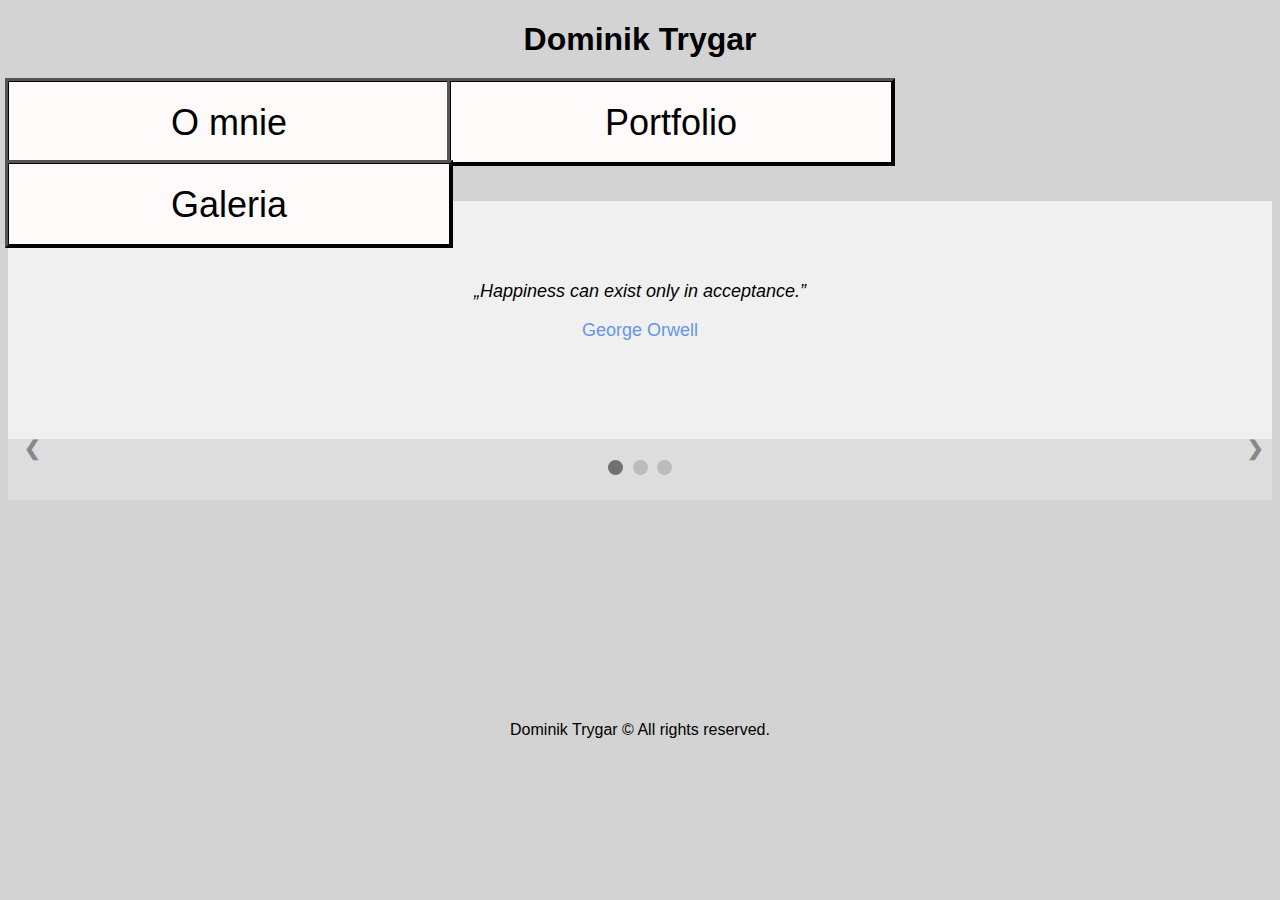
<file: index.html>
<!DOCTYPE html>
<html lang="pl">
    <head>
        <meta charset="utf-8"/>
        <meta name="Dominik Trygar"/>
        <meta name="viewport" content="width=device-width, initial-scale=1.0">
        <link rel="stylesheet" href="styles.css"/>
        <link rel="stylesheet" href="styles-quotes-slideshow.css"/>
    </head>
    <body>
        <div id="container">
            <div id="heading">
                <h1>
                    <a href="index.html">
                    Dominik Trygar
                    </a>
                </h1>
                </div>
            
            <div id="nav">
                <div id="about">
                    <a href="about.html">
                    O mnie
                    </a>
                </div>
            
                <div id="portfolio">
                    <a href="portfolio.html">
                    Portfolio
                    </a>
                </div>
            
                <div id="gallery">
                    <a href="gallery.html">
                    Galeria
                    </a>
                </div>
            </div>
            
            
            <div id="content">
                 <!-- Slideshow container -->
                <div class="slideshow-container">

                  <!-- Full-width slides/quotes -->
                  <div class="mySlides">
                    <q>Happiness can exist only in acceptance.</q>
                    <p class="author">George Orwell</p>
                  </div>

                  <div class="mySlides">
                    <q>A man can be destroyed but not defeated.</q>
                    <p class="author">Ernest Hemingway</p>
                  </div>

                  <div class="mySlides">
                    <q>It is our choices that show what we truly are, far more than our abilities.</q>
                    <p class="author">Albus Dumbledore</p>
                  </div>

                  <!-- Next/prev buttons -->
                  <a class="prev" onclick="plusSlides(-1)">&#10094;</a>
                  <a class="next" onclick="plusSlides(1)">&#10095;</a>
                </div>

                <!-- Dots/bullets/indicators -->
                <div class="dot-container">
                  <span class="dot" onclick="currentSlide(1)"></span>
                  <span class="dot" onclick="currentSlide(2)"></span>
                  <span class="dot" onclick="currentSlide(3)"></span>
                </div> 
                <script src="quotes-slideshow.js"></script>
            </div>
            
            <div id="footer">
                Dominik Trygar &copy; All rights reserved.
            </div>
        </div>
    </body>
</html>
</file>
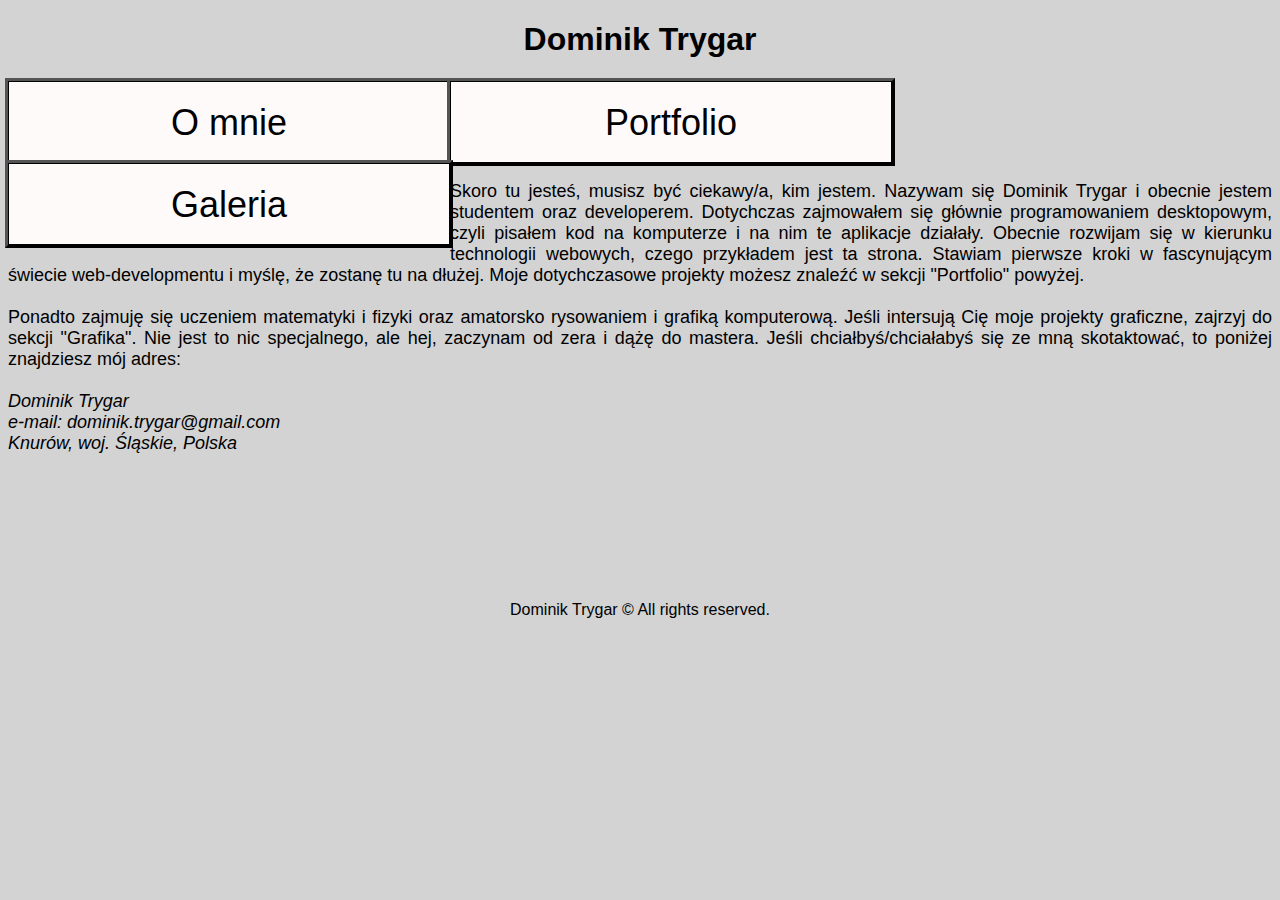
<file: about.html>
<!DOCTYPE html>
<html lang="pl">
    <head>
        <meta charset="utf-8"/>
        <meta name="Dominik Trygar"/>
        <meta name="viewport" content="width=device-width, initial-scale=1.0">
        <link rel="stylesheet" href="styles.css"/>
    </head>
    <body>
        <div id="container">
            <div id="heading">
                <h1>
                    <a href="index.html">
                    Dominik Trygar
                    </a>
                </h1>
                </div>
            
            <div id="nav">
                <div id="about">
                    <a href="about.html">
                    O mnie
                    </a>
                </div>
            
                <div id="portfolio">
                    <a href="portfolio.html">
                    Portfolio
                    </a>
                </div>
            
                <div id="gallery">
                    <a href="gallery.html">
                    Galeria
                    </a>
                </div>
            </div>
            
            
            <div id="content">
                <article>
                    Skoro tu jesteś, musisz być ciekawy/a, kim jestem. Nazywam się Dominik Trygar i obecnie jestem studentem oraz developerem. Dotychczas zajmowałem się głównie programowaniem desktopowym, czyli pisałem kod na komputerze i na nim te aplikacje działały. Obecnie rozwijam się w kierunku technologii webowych, czego przykładem jest ta strona. Stawiam pierwsze kroki w fascynującym świecie web-developmentu i myślę, że zostanę tu na dłużej. Moje dotychczasowe projekty możesz znaleźć w sekcji "Portfolio" powyżej. 
                    <br>
                    <br>
                    Ponadto zajmuję się uczeniem matematyki i fizyki oraz amatorsko rysowaniem i grafiką komputerową. Jeśli intersują Cię moje projekty graficzne, zajrzyj do sekcji "Grafika". Nie jest to nic specjalnego, ale hej, zaczynam od zera i dążę do mastera. 
                    Jeśli chciałbyś/chciałabyś się ze mną skotaktować, to poniżej znajdziesz mój adres:
                    <br>
                    <br>
                    <address>
                        Dominik Trygar <br>
                        e-mail: dominik.trygar@gmail.com <br>
                        Knurów, woj. Śląskie, Polska
                    </address>
                </article>
            </div>
            
            <div id="footer">
                Dominik Trygar &copy; All rights reserved.
            </div>
        </div>
    </body>
</html>
</file>
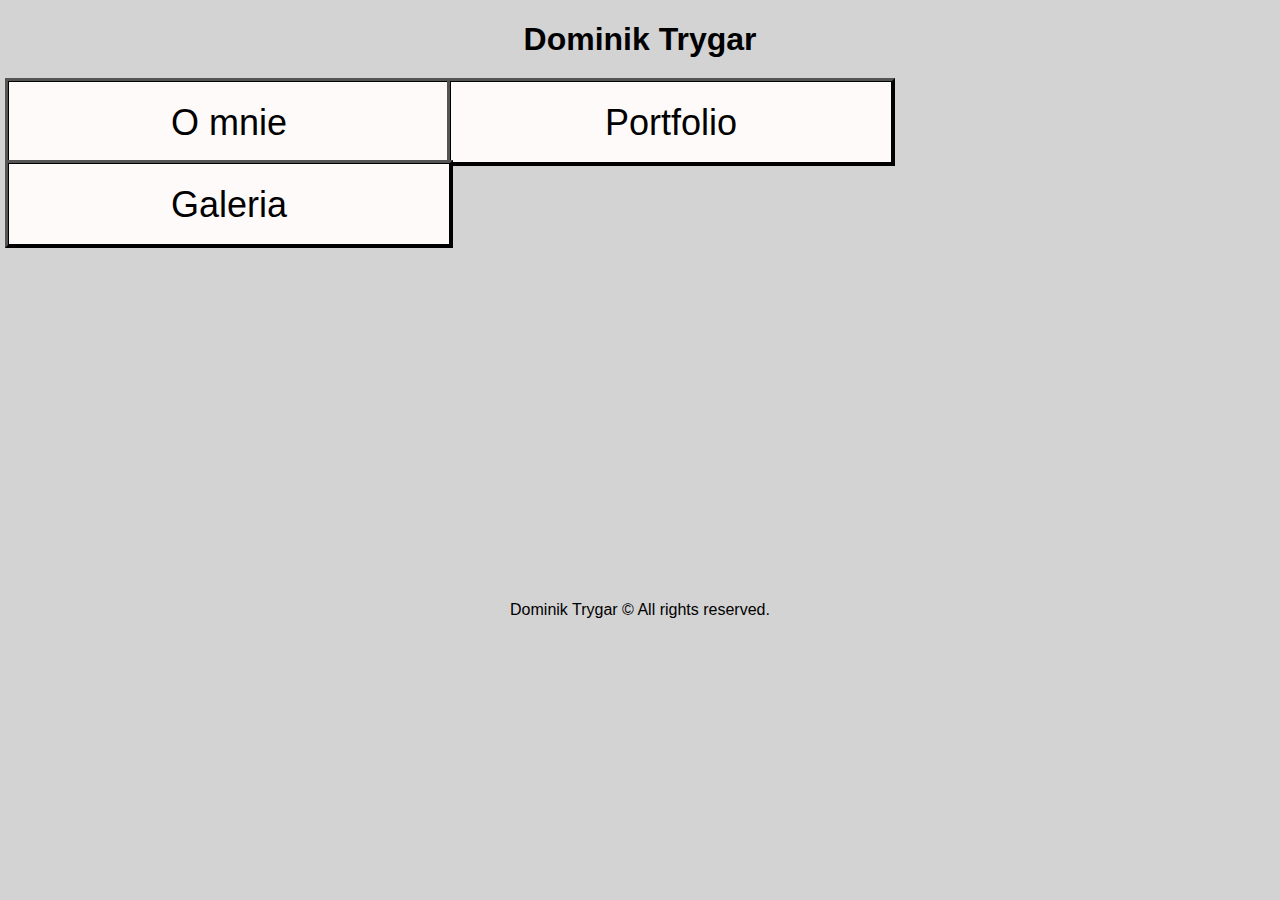
<file: portfolio.html>
<!DOCTYPE html>
<html lang="pl">
    <head>
        <meta charset="utf-8"/>
        <meta name="Dominik Trygar"/>
        <meta name="viewport" content="width=device-width, initial-scale=1.0">
        <link rel="stylesheet" href="styles.css"/>
    </head>
    <body>
        <div id="container">
            <div id="heading">
                <h1>
                    <a href="index.html">
                    Dominik Trygar
                    </a>
                </h1>
                </div>
            
            <div id="nav">
                <div id="about">
                    <a href="about.html">
                    O mnie
                    </a>
                </div>
            
                <div id="portfolio">
                    <a href="portfolio.html">
                    Portfolio
                    </a>
                </div>
            
                <div id="gallery">
                    <a href="gallery.html">
                    Galeria
                    </a>
                </div>
            </div>
            
            
            <div id="content">
            </div>
            
            <div id="footer">
                Dominik Trygar &copy; All rights reserved.
            </div>
        </div>
    </body>
</html>
</file>
<file: styles.css>
body
{
    background-color: lightgray;
    font-family: sans-serif;
}

a{
    text-decoration: none;
    color: #000;
}

#container
{
    width: auto;
    margin-left: auto;
    margin-right: auto;
    font-family: sans-serif;
}

#heading
{
    width: auto;
    height: 60px;
    text-align: center;
    background-color: lightgray;
}

#nav
{
    color: whitesmoke;
    font-size: 36px;
}

#about
{
    height: 40px;
    width: 400px;
    text-align: center;
    float: left;
    padding: 20px;
    background-color: snow;
    outline-color: black;
    outline-style: outset;
    border: 1px solid black;
}

#portfolio
{
    height: 40px;
    width: 400px;
    text-align: center;
    float: left;
    padding: 20px;
    background-color: snow;
    outline-color: black;
    outline-style: outset;
    border: 1px solid black;
}

#gallery
{
    height: 40px;
    width: 400px;
    text-align: center;
    float: left;
    padding: 20px;
    background-color: snow;
    outline-color: black;
    outline-style: outset;
    border: 1px solid black;
}

#content
{
    width: auto;
    height: 500px;
    text-align: justify;
    font-size: 18px;
}

#footer
{
    width: auto;
    height: 20px;
    text-align: center;
    clear: both;
    padding: 20px;
    font-family: 'Catamaran', sans-serif;
}

article
{
    text-align: justify;
    padding-top: 100px;
}

div.gallery
{
    margin: 5px;
    border: 1px solid #ccc;
    float: left;
    width: 180px;
}

div.gallery img
{
    width: 100%;
    height: auto;
}

div.gallery:hover
{
    border: 1px solid #777;
}

div.desc
{
    padding: 15px;
    text-align: center;
}

img
{
   max-width: 100%;
   height:auto;
   width:auto;
}
</file>
<file: styles-quotes-slideshow.css>
/* Slideshow container */
.slideshow-container 
{
    margin-top: 120px;
    background: #f1f1f1f1;
}

/* Slides */
.mySlides 
{
  display: none;
  padding: 80px;
  text-align: center;
}

/* Next & previous buttons */
.prev, .next 
{
  cursor: pointer;
  position: absolute;
  top: 50%;
  width: auto;
  margin-top: -30px;
  padding: 16px;
  color: #888;
  font-weight: bold;
  font-size: 20px;
  border-radius: 0 3px 3px 0;
  /*user-select: none;*/
}

/* Position the "next button" to the right */
.next 
{
  position: absolute;
  right: 0;
  border-radius: 3px 0 0 3px;
}

/* On hover, add a black background color with a little bit see-through */
.prev:hover, .next:hover 
{
  background-color: rgba(0,0,0,0.8);
  color: white;
}

/* The dot/bullet/indicator container */
.dot-container 
{
  text-align: center;
  padding: 20px;
  background: #ddd;
}

/* The dots/bullets/indicators */
.dot 
{
  cursor: pointer;
  height: 15px;
  width: 15px;
  margin: 0 2px;
  background-color: #bbb;
  border-radius: 50%;
  display: inline-block;
  transition: background-color 0.6s ease;
}

/* Add a background color to the active dot/circle */
.active, .dot:hover 
{
  background-color: #717171;
}

/* Add an italic font style to all quotes */
q 
{
    font-style: italic;
}

/* Add a blue color to the author */
.author 
{
    color: cornflowerblue;
}
</file>
